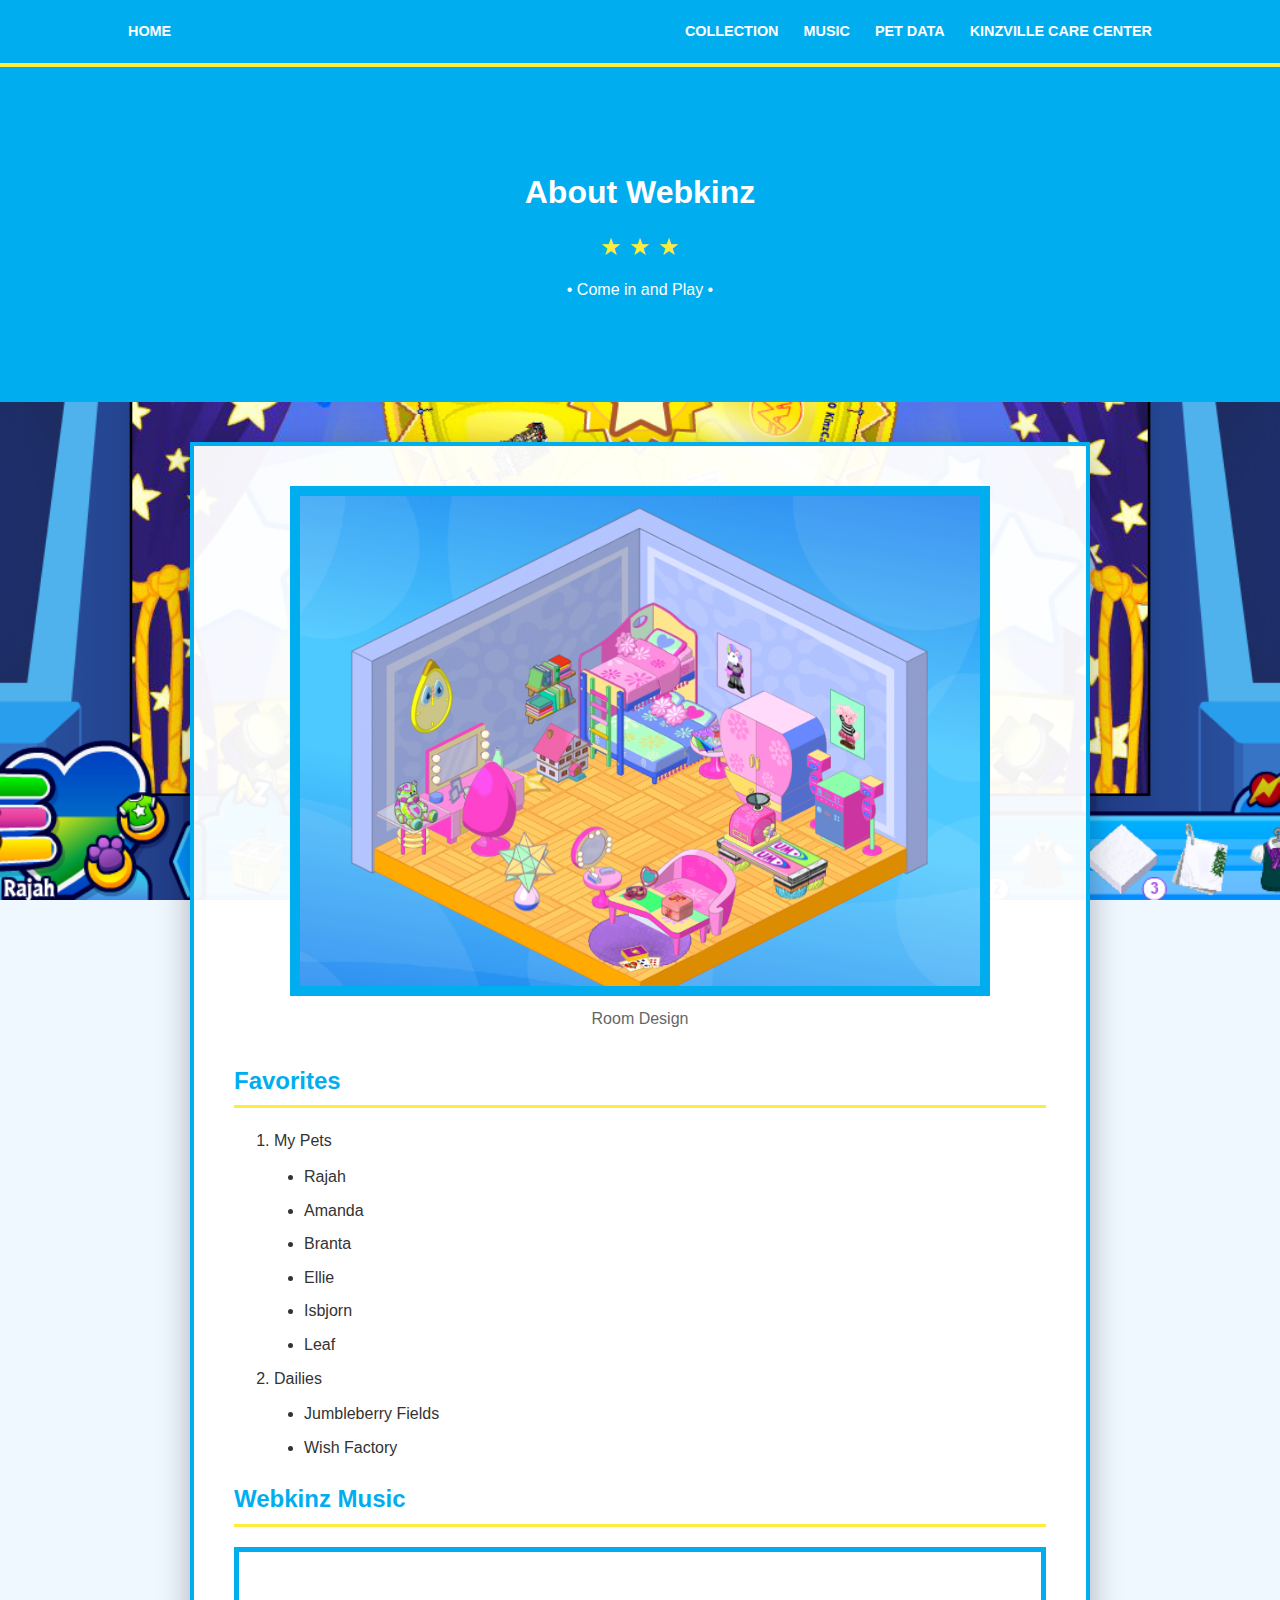
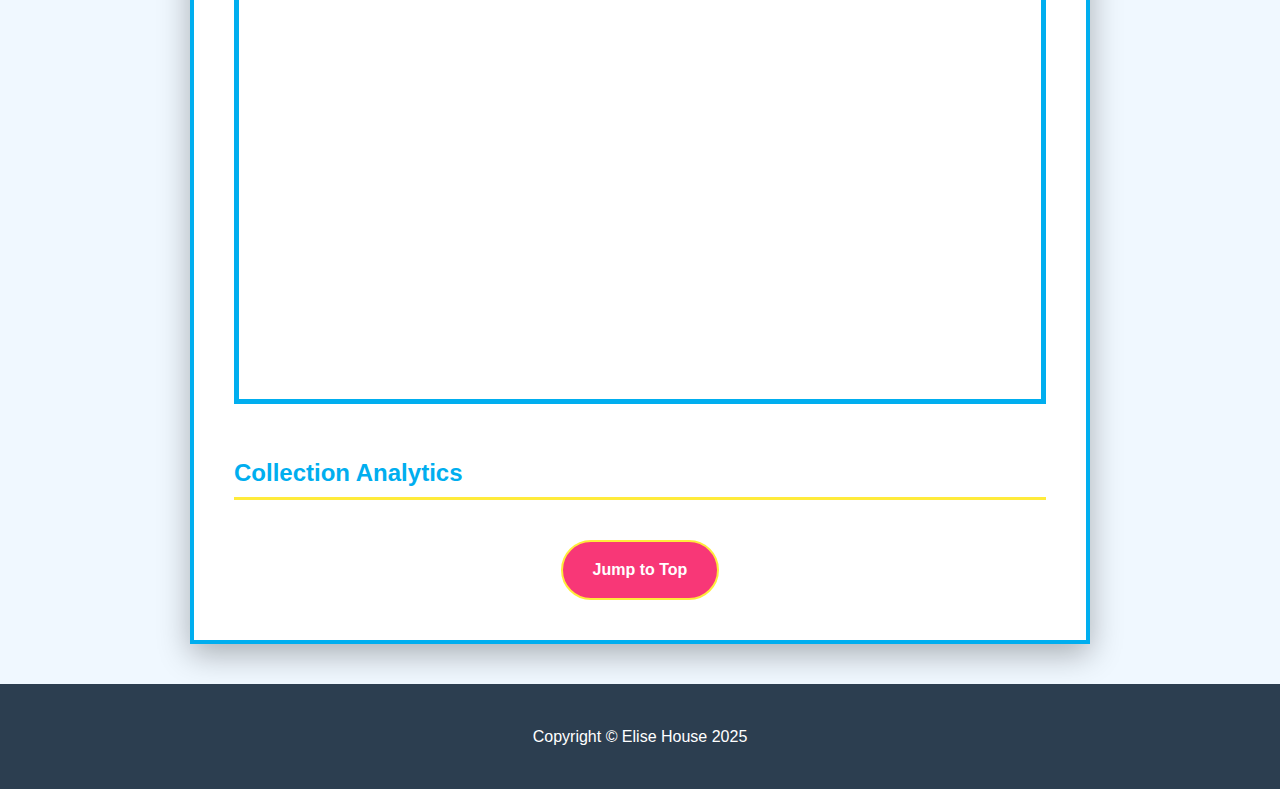
<file: scratch.html>
<!DOCTYPE html>
<html lang="en">
<head>
    <meta charset="UTF-8">
    <meta name="viewport" content="width=device-width, initial-scale=1.0">
    <meta name="referrer" content="strict-origin-when-cross-origin">
    <title>Kinzville</title>
    <link rel="stylesheet" href="css/mysite.css">
</head>
<body id="page-top">

    <nav class="custom-nav">
        <a href="index.html" class="nav-brand">Home</a>
        <div class="nav-links">
            <a href="#collection">Collection</a>
            <a href="#video">Music</a>
            <a href="#stats">Pet Data</a> <a href="webapp.html">Kinzville Care Center</a>
        </div>
    </nav>

    <header class="custom-header">
        <div class="header-content">
            <h1>About Webkinz</h1>
            <div class="star-divider">★ ★ ★</div>
            <p>• Come in and Play •</p>
        </div>
    </header>

    <main class="content-box">
        <section class="img-section" style="text-align: center; margin-bottom: 30px;">
            <img src="assets/img/funky_room.png" alt="Room Design" class="basic-pet-room">
            <p style="margin-top: 10px; color: #666;">Room Design</p>
        </section>

        <section id="collection">
            <h2>Favorites</h2>
            <ol>
                <li>My Pets
                    <ul>
                        <li>Rajah</li>
                        <li>Amanda</li>
                        <li>Branta</li>
                        <li>Ellie</li>
                        <li>Isbjorn</li>
                        <li>Leaf</li>
                    </ul>
                </li>
                <li>Dailies
                    <ul>
                        <li>Jumbleberry Fields</li>
                        <li>Wish Factory</li>
                    </ul>
                </li>
            </ol>
        </section>

        <section id="video">
            <h2>Webkinz Music</h2>
            <div class="video-wrapper">
                <iframe 
                    src="https://www.youtube-nocookie.com/embed/P676J4fQnWo" 
                    title="Webkinz Music Video" 
                    frameborder="0" 
                    allow="accelerometer; autoplay; clipboard-write; encrypted-media; gyroscope; picture-in-picture" 
                    referrerpolicy="no-referrer" 
                    allowfullscreen>
                </iframe>
            </div>
        </section>

        <section id="stats" style="margin-top: 50px;">
            <h2>Collection Analytics</h2>
            <div class='tableauPlaceholder' id='viz1734433228' style='position: relative; margin: 0 auto;'>
                <noscript><a href='#'><img alt='Adopted Pets ' src='https:&#47;&#47;public.tableau.com&#47;static&#47;images&#47;We&#47;Webkinz&#47;Sheet1&#47;1_rss.png' style='border: none' /></a></noscript>
                <object class='tableauViz'  style='display:none;'>
                    <param name='host_url' value='https%3A%2F%2Fpublic.tableau.com%2F' /> 
                    <param name='embed_code_version' value='3' /> 
                    <param name='site_root' value='' />
                    <param name='name' value='Webkinz&#47;Sheet1' />
                    <param name='tabs' value='no' />
                    <param name='toolbar' value='yes' />
                    <param name='static_image' value='https:&#47;&#47;public.tableau.com&#47;static&#47;images&#47;We&#47;Webkinz&#47;Sheet1&#47;1.png' /> 
                    <param name='animate_transition' value='yes' />
                    <param name='display_static_image' value='yes' />
                    <param name='display_spinner' value='yes' />
                    <param name='display_overlay' value='yes' />
                    <param name='display_count' value='yes' />
                    <param name='language' value='en-US' />
                </object>
            </div>                
            <script type='text/javascript'>                    
                var divElement = document.getElementById('viz1734433228');                    
                var vizElement = divElement.getElementsByTagName('object')[0];                    
                vizElement.style.width='100%';vizElement.style.height=(divElement.offsetWidth*0.75)+'px';                    
                var scriptElement = document.createElement('script');                    
                scriptElement.src = 'https://public.tableau.com/javascripts/api/viz_v1.js';                    
                vizElement.parentNode.insertBefore(scriptElement, vizElement);                
            </script>
        </section>

        <div class="top-btn-container" style="margin-top: 40px;">
            <a href="#page-top" class="back-to-top">Jump to Top</a>
        </div>
    </main>

    <footer>
        <p>Copyright &copy; Elise House 2025</p>
    </footer>

</body>
</html>
</file>
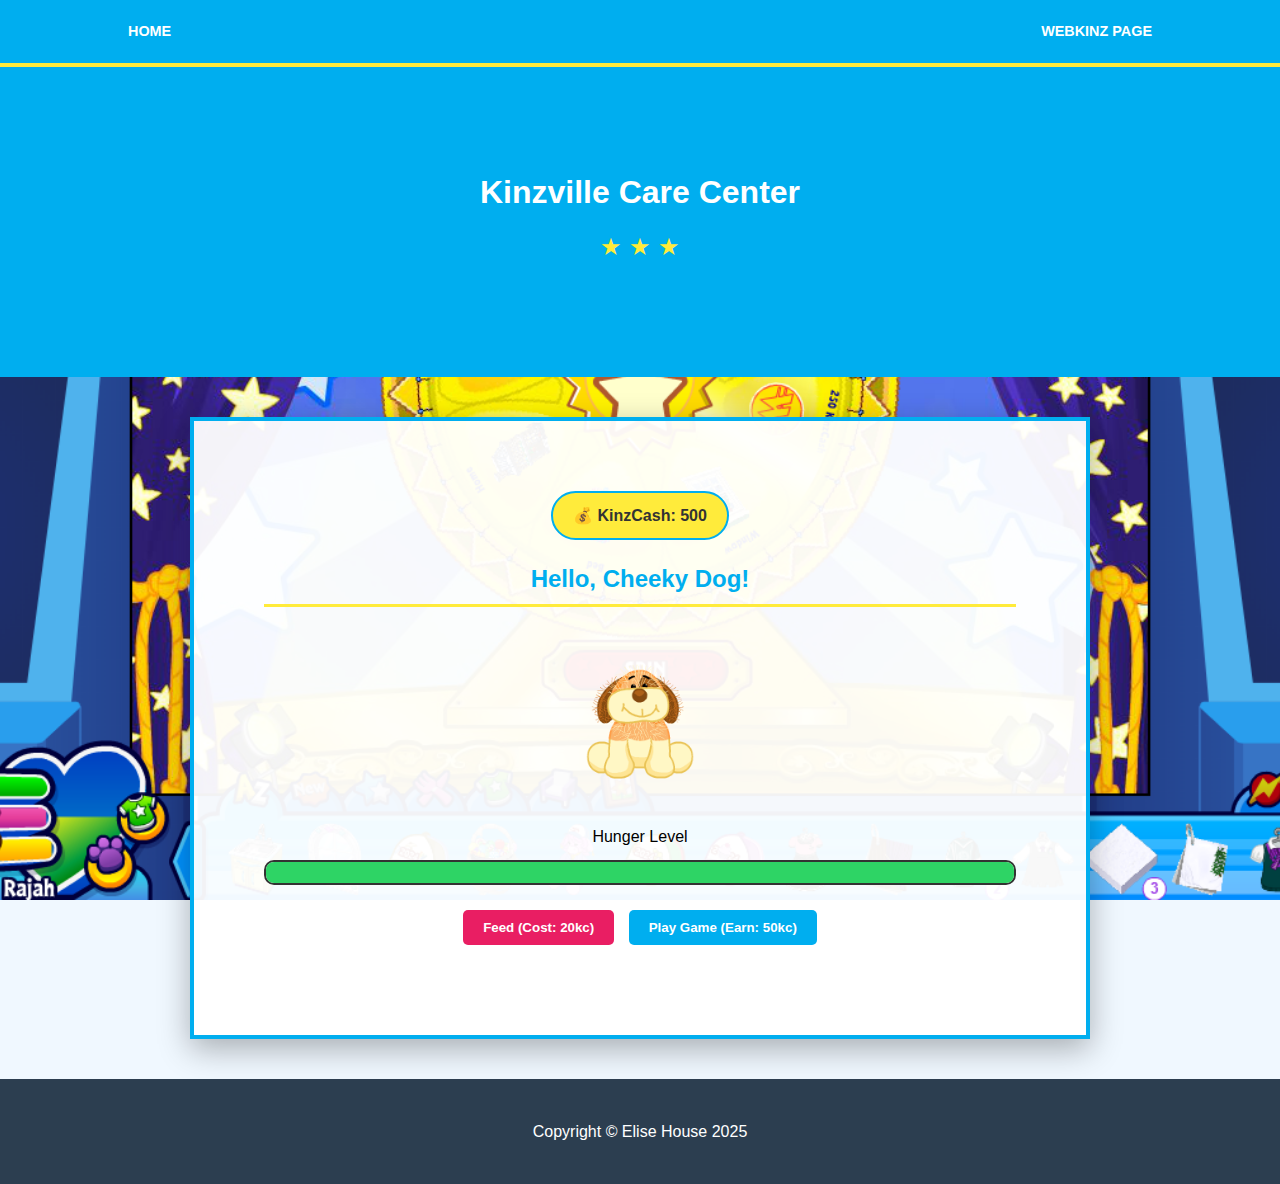
<file: webapp.html>
<!DOCTYPE html>
<html lang="en">
<head>
    <meta charset="UTF-8">
    <meta name="viewport" content="width=device-width, initial-scale=1.0">
    <title>Kinzville Pet Care Simulator</title>
    <link rel="stylesheet" href="css/mysite.css">
    <style>
        /* Specific styles for the Web App simulator */
        .simulator-card {
            text-align: center;
            padding: 30px;
        }
        .kinzcash-display {
            background: #FFEB3B;
            color: #333;
            padding: 10px 20px;
            border-radius: 50px;
            font-weight: bold;
            display: inline-block;
            margin-bottom: 20px;
            border: 2px solid #00AEEF;
        }
        .pet-image {
            max-width: 250px;
            height: auto;
            margin: 20px 0;
            transition: transform 0.2s;
        }
        .status-bar-container {
            width: 100%;
            background: #eee;
            border-radius: 10px;
            margin: 10px 0;
            height: 25px;
            border: 2px solid #333;
        }
        #hunger-bar {
            width: 100%;
            height: 100%;
            background: #2ed465; /* Green for full health */
            border-radius: 8px;
            transition: width 0.5s;
        }
        .action-btns {
            margin-top: 20px;
        }
        .btn-game {
            cursor: pointer;
            padding: 10px 20px;
            border: none;
            border-radius: 5px;
            font-weight: bold;
            margin: 5px;
            color: white;
        }
        .feed-btn { background-color: #E91E63; }
        .play-btn { background-color: #00AEEF; }
    </style>
</head>
<body>

    <nav class="custom-nav">
        <a href="index.html" class="nav-brand">Home</a>
        <div class="nav-links">
            <a href="scratch.html">Webkinz Page</a>
        </div>
    </nav>

    <header class="custom-header">
        <h1>Kinzville Care Center</h1>
        <div class="star-divider">★ ★ ★</div>
    </header>

    <main class="content-box">
        <div class="simulator-card">
            <div class="kinzcash-display">
                💰 KinzCash: <span id="kinzcash-amount">500</span>
            </div>

            <h2>Hello, Cheeky Dog!</h2>
            
            <img src="assets/img/Cheeky_Dog.webp" id="pet-pic" class="pet-image" alt="Cheeky Dog">

            <div class="status-box">
                <p>Hunger Level</p>
                <div class="status-bar-container">
                    <div id="hunger-bar"></div>
                </div>
            </div>

            <div class="action-btns">
                <button class="btn-game feed-btn" onclick="feedPet()">Feed (Cost: 20kc)</button>
                <button class="btn-game play-btn" onclick="playGame()">Play Game (Earn: 50kc)</button>
            </div>
            
            <p id="game-message" style="margin-top: 15px; font-weight: bold; color: #E91E63;"></p>
        </div>
    </main>

    <script>
        let kinzcash = 500;
        let hunger = 100;

        function updateDisplay() {
            document.getElementById('kinzcash-amount').innerText = kinzcash;
            document.getElementById('hunger-bar').style.width = hunger + "%";
            
            // Change color if hungry
            if (hunger < 30) {
                document.getElementById('hunger-bar').style.backgroundColor = "red";
            } else {
                document.getElementById('hunger-bar').style.backgroundColor = "#2ed465";
            }
        }

        function feedPet() {
            if (kinzcash >= 20) {
                kinzcash -= 20;
                hunger = Math.min(hunger + 20, 100);
                document.getElementById('game-message').innerText = "Yum! That was delicious!";
                // Little bounce effect
                document.getElementById('pet-pic').style.transform = "scale(1.1)";
                setTimeout(() => document.getElementById('pet-pic').style.transform = "scale(1)", 200);
            } else {
                document.getElementById('game-message').innerText = "Not enough KinzCash!";
            }
            updateDisplay();
        }

        function playGame() {
            kinzcash += 50;
            hunger = Math.max(hunger - 10, 0);
            document.getElementById('game-message').innerText = "You won at Quizzy's Corner!";
            updateDisplay();
        }

        // Initialize display
        updateDisplay();
    </script>

    <footer>
        <p>Copyright &copy; Elise House 2025</p>
    </footer>

</body>
</html>
</file>
<file: css/mysite.css>
/* RESET */
* { margin: 0; padding: 0; box-sizing: border-box; }

body {
    /* Path to your image */
    background-image: url('../assets/img/Back.png'); 
    
    /* This makes the image cover the whole screen */
    background-size: cover;
    
    /* This keeps the background from moving when you scroll */
    background-attachment: fixed;
    
    /* This centers the image */
    background-position: center;
    
    /* Fallback color in case the image doesn't load */
    background-color: #f0f8ff; 
    
    font-family: Arial, sans-serif;
    line-height: 1.6;
}

/* NAVIGATION */
.custom-nav {
    background-color: #00AEEF;
    padding: 20px 10%; 
    display: flex;
    justify-content: space-between; 
    align-items: center;
    position: sticky;
    top: 0;
    z-index: 1000;
    border-bottom: 4px solid #FFEB3B;
}

.nav-links {
    display: flex;
    gap: 25px; 
}

.custom-nav a {
    color: white;
    text-decoration: none;
    font-weight: bold;
    text-transform: uppercase;
    font-size: 0.9rem;
}

.custom-nav a:hover {
    color: #FFEB3B;
}

/* HEADER */
.custom-header {
    background-color: #00AEEF; 
    color: white;
    text-align: center;
    padding: 100px 20px;
}

.star-divider {
    color: #FFEB3B;
    font-size: 24px;
    margin: 10px 0;
}

.content-box {
    max-width: 900px;
    margin: 40px auto; /* Changed to give some space at the top */
    background: rgba(255, 255, 255, 0.95); /* Slightly see-through white */
    padding: 40px;
    border-radius: 0px !important; /* Perfectly square corners */
    border: 4px solid #00AEEF; /* Adds a blue frame around your content */
    box-shadow: 0 10px 30px rgba(0,0,0,0.3);
}

h2 {
    color: #00AEEF;
    border-bottom: 3px solid #FFEB3B; 
    margin-bottom: 20px;
    padding-bottom: 5px;
}

/* IMAGES & VIDEOS */
/* This matches the class "basic-pet-room" in your scratch.html */
.basic-pet-room {
    width: 100%;
    max-width: 700px;
    height: auto;
    border: 10px solid #00AEEF;
    display: block;
    margin: 0 auto;
}

.video-wrapper {
    position: relative;
    padding-bottom: 56.25%;
    height: 0;
    margin-bottom: 30px;
}

.video-wrapper iframe {
    position: absolute;
    top: 0; left: 0;
    width: 100%; height: 100%;
    border: 5px solid #00AEEF;
    border-radius: 0px; /* Kept square for that 'basic' game look */
}

/* BUTTONS */
.back-to-top {
    display: inline-block;
    background-color: #f83777; 
    color: white;
    padding: 15px 30px;
    text-decoration: none;
    border-radius: 50px;
    font-weight: bold;
    border: 2px solid #FFEB3B;
}

footer {
    text-align: center;
    padding: 40px;
    background: #2c3e50;
    color: white;
}
/* Center the Jump to Top button */
.top-btn-container {
    text-align: center;
    margin-top: 40px;
}
/* Indent the main list (My Pets, Dailies) */
#collection ol {
    padding-left: 40px;
    margin-bottom: 20px;
}

/* Indent the sub-lists (Rajah, Amanda, etc.) */
#collection ul {
    padding-left: 30px;
    margin-top: 10px;
    list-style-type: disc; /* Ensures the dots show up */
}

/* Add a little space between the main list items */
#collection li {
    margin-bottom: 8px;
    color: #333; /* Darker text for better reading */
}
</file>
